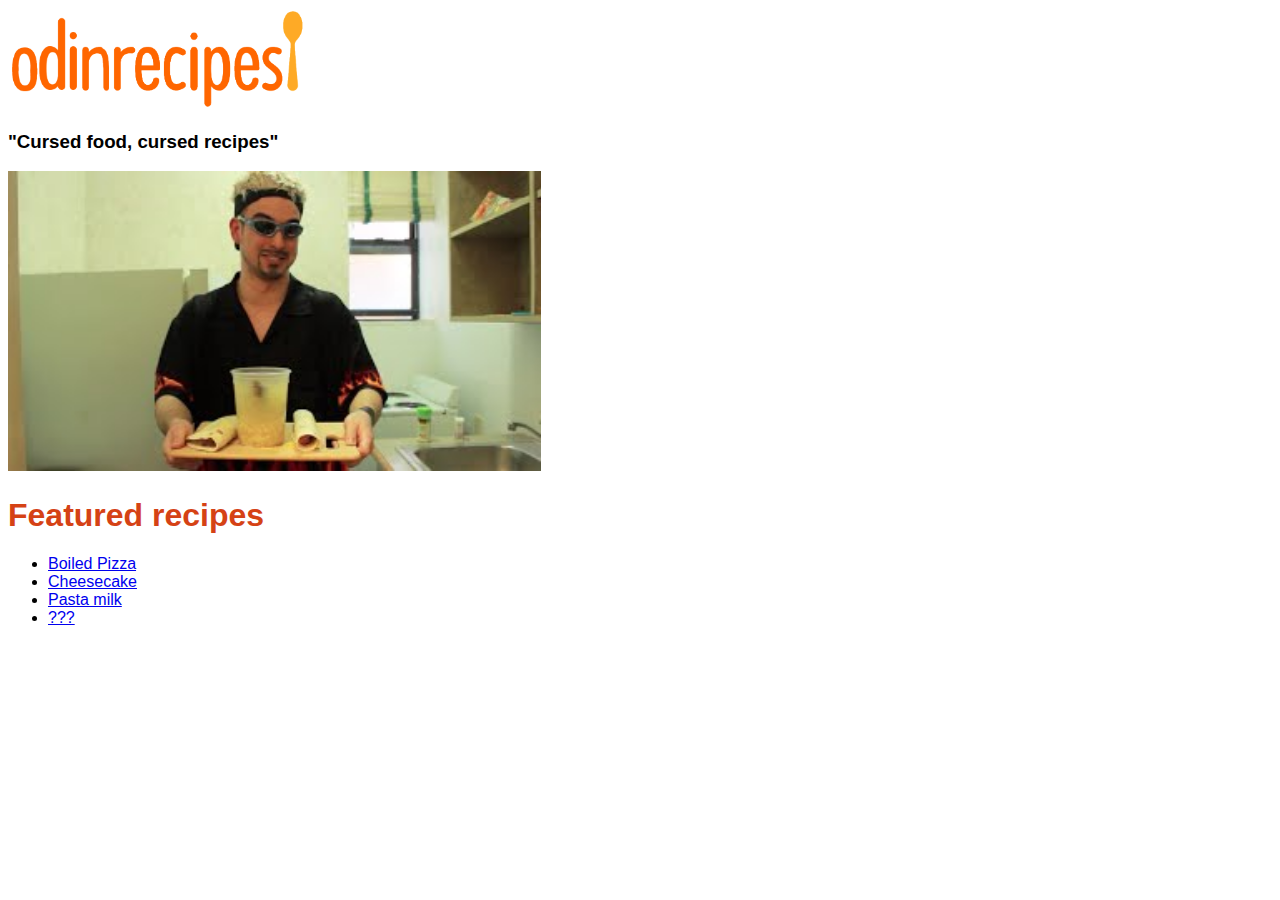
<file: index.html>
<!DOCTYPE html>
<html lang="en">

<head>
  <meta charset="UTF-8">
  <meta http-equiv="X-UA-Compatible" content="IE=edge">
  <meta name="viewport" content="width=device-width, initial-scale=1.0">
  <link rel="stylesheet" href="style.css">
  <title>Odinrecipes | Recipes, How-tos, Videos and More</title>
</head>

<body>
  <img id="title-header" src="resources/odinrecipes.png" height="100">
  <h3>"Cursed food, cursed recipes"</h3>
  <img id="front-page-img" src="resources/ratchef.jpg" height="300">
  <br>
  <h1>Featured recipes</h1>

  <ul>
  <li><a href="recipes/boiledpizza.html">Boiled Pizza</a></li>
  <li><a href="recipes/cheesecake.html">Cheesecake</a></li>
  <li><a href="recipes/pastamilk.html">Pasta milk</a></li>
  <li><a href="recipes/tastedhorrible.html">???</a></li>
  </ul>

</body>

</html>
</file>
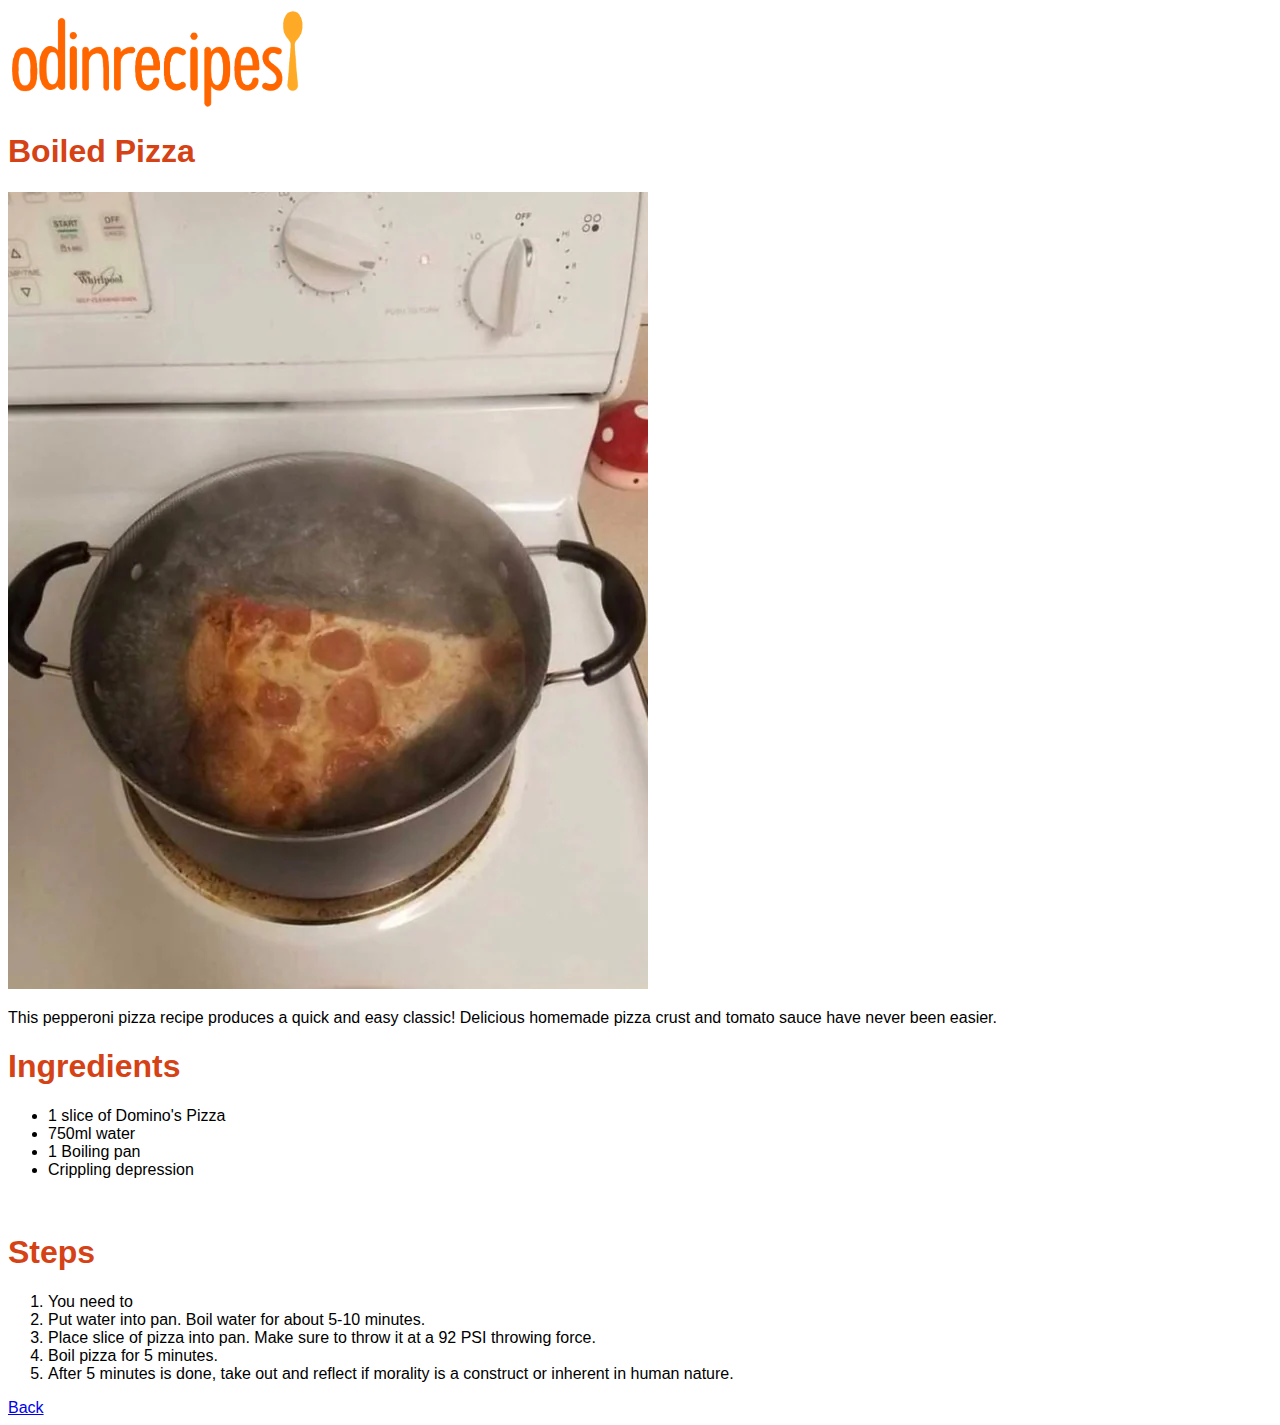
<file: recipes/boiledpizza.html>
<!DOCTYPE html>
<html lang="en">

<head>
  <meta charset="UTF-8">
  <meta http-equiv="X-UA-Compatible" content="IE=edge">
  <meta name="viewport" content="width=device-width, initial-scale=1.0">
  <link rel="stylesheet" href="../style.css">
  <title>Document</title>
 <a href="../../index.html"><img id="title-header" src="../resources/odinrecipes.png" height="100"></a> 
</head>

<body>

  <h1 id="title">Boiled Pizza</h1>
  <img src="../resources/boiledpizza.png">

  <p>This pepperoni pizza recipe produces a quick and easy classic! Delicious homemade pizza crust and tomato sauce have
    never been easier.</p>

  <h1>Ingredients</h1>
  <ul>
    <li>1 slice of Domino's Pizza</li>
    <li>750ml water</li>
    <li>1 Boiling pan</li>
    <li>Crippling depression</li>
  </ul>
  <br>
  <h1>Steps</h1>
  <ol>
    <li>You need to
    <li>Put water into pan. Boil water for about 5-10 minutes.</li>
    <li>Place slice of pizza into pan. Make sure to throw it at a 92 PSI throwing force.</li>
    <li>Boil pizza for 5 minutes.</li>
    <li>After 5 minutes is done, take out and reflect if morality is a construct or inherent in human nature.</li>
  </ol>
  <a href="../../index.html">Back</a>
</body>

</html>
</file>
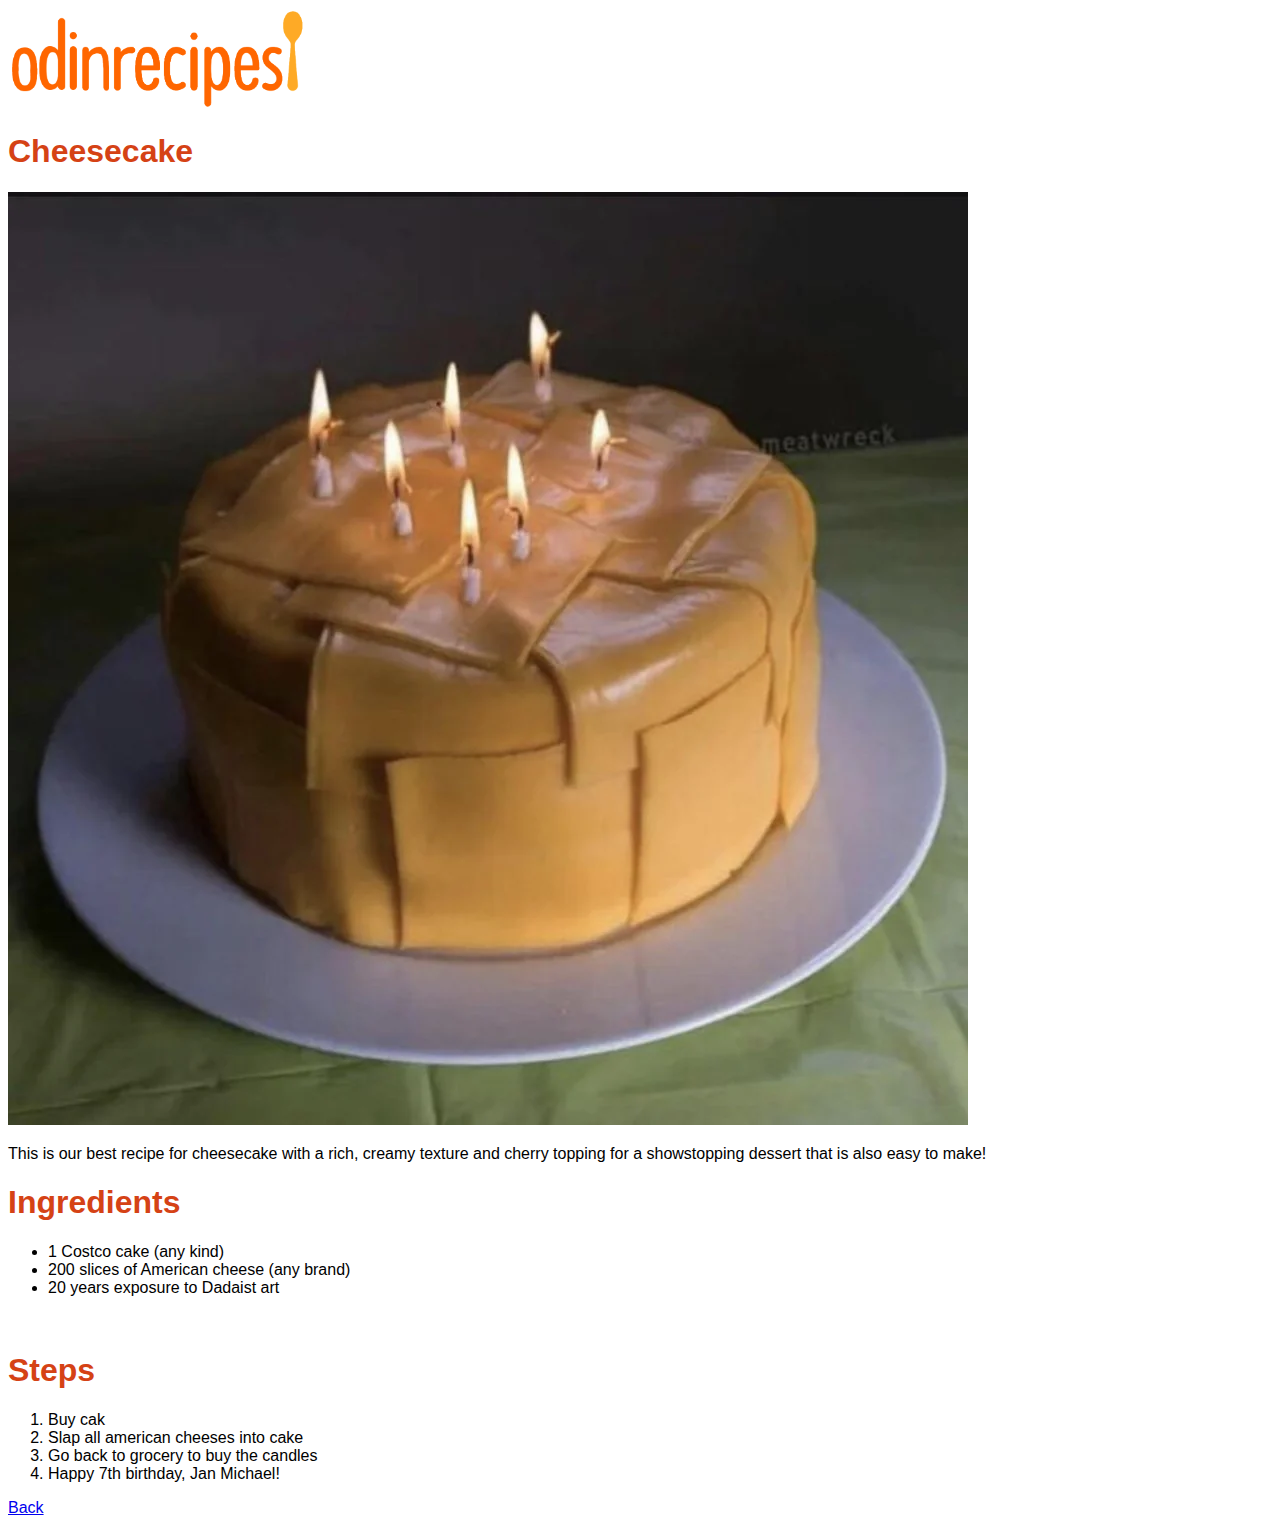
<file: recipes/cheesecake.html>
<!DOCTYPE html>
<html lang="en">

<head>
  <meta charset="UTF-8">
  <meta http-equiv="X-UA-Compatible" content="IE=edge">
  <meta name="viewport" content="width=device-width, initial-scale=1.0">
  <link rel="stylesheet" href="../style.css">
  <title>Document</title>
  <a href="../../index.html"><img id="title-header" src="../resources/odinrecipes.png" height="100"></a> 
</head>

<body>
  <h1 id="title">Cheesecake</h1>
  <img src="../resources/cheesecake.png">
  <p>This is our best recipe for cheesecake with a rich, creamy texture and cherry topping for a showstopping dessert
    that is also easy to make!</p>

  <h1>Ingredients</h1>
  <ul>
    <li>1 Costco cake (any kind)</li>
    <li>200 slices of American cheese (any brand)</li>
    <li>20 years exposure to Dadaist art</li>
  </ul>
  <br>
  <h1>Steps</h1>
  <ol>
    <li>Buy cak</li>
    <li>Slap all american cheeses into cake</li>
    <li>Go back to grocery to buy the candles</li>
    <li>Happy 7th birthday, Jan Michael!</li>
  </ol>

  <a href="../../index.html">Back</a>
</body>

</html>
</file>
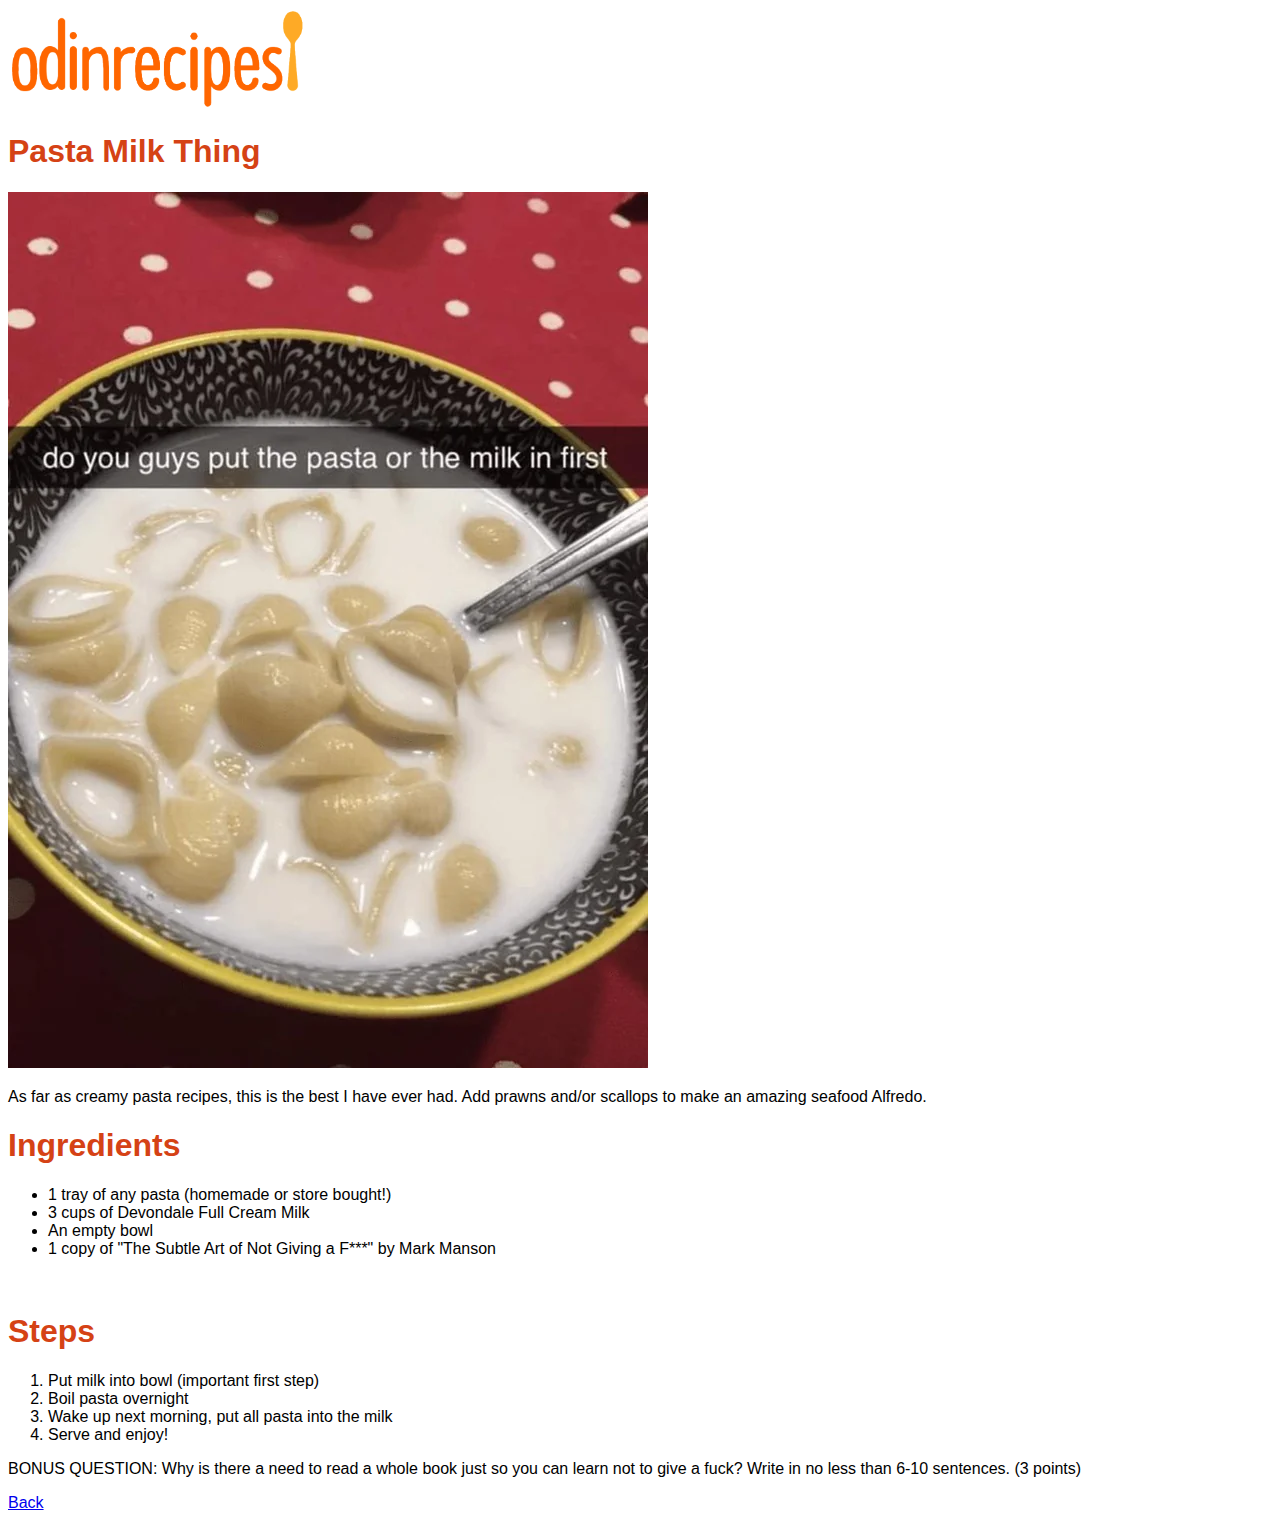
<file: recipes/pastamilk.html>
<!DOCTYPE html>
<html lang="en">

<head>
  <meta charset="UTF-8">
  <meta http-equiv="X-UA-Compatible" content="IE=edge">
  <meta name="viewport" content="width=device-width, initial-scale=1.0">
  <link rel="stylesheet" href="../style.css">
  <title>Document</title>
  <a href="../../index.html"><img id="title-header" src="../resources/odinrecipes.png" height="100"></a> 
</head>

<body>
  <h1 id="title">Pasta Milk Thing</h1>
  <img src="../resources/pastamilk.png">
  <p>As far as creamy pasta recipes, this is the best I have ever had. Add prawns and/or scallops to make an amazing seafood Alfredo.</p>

  <h1>Ingredients</h1>
  <ul>
    <li>1 tray of any pasta (homemade or store bought!)</li>
    <li>3 cups of Devondale Full Cream Milk</li>
    <li>An empty bowl</li>
    <li>1 copy of "The Subtle Art of Not Giving a F***" by Mark Manson</li>
  </ul>
  <br>
  <h1>Steps</h1>
  <ol>
    <li>Put milk into bowl (important first step)</li>
    <li>Boil pasta overnight</li>
    <li>Wake up next morning, put all pasta into the milk</li>
    <li>Serve and enjoy!</li>
  </ol>

  <p>BONUS QUESTION: Why is there a need to read a whole book just so you can learn not to give a fuck? Write in no less than 6-10 sentences. (3 points)</p>

  <a href="../../index.html">Back</a>
</body>

</html>
</file>
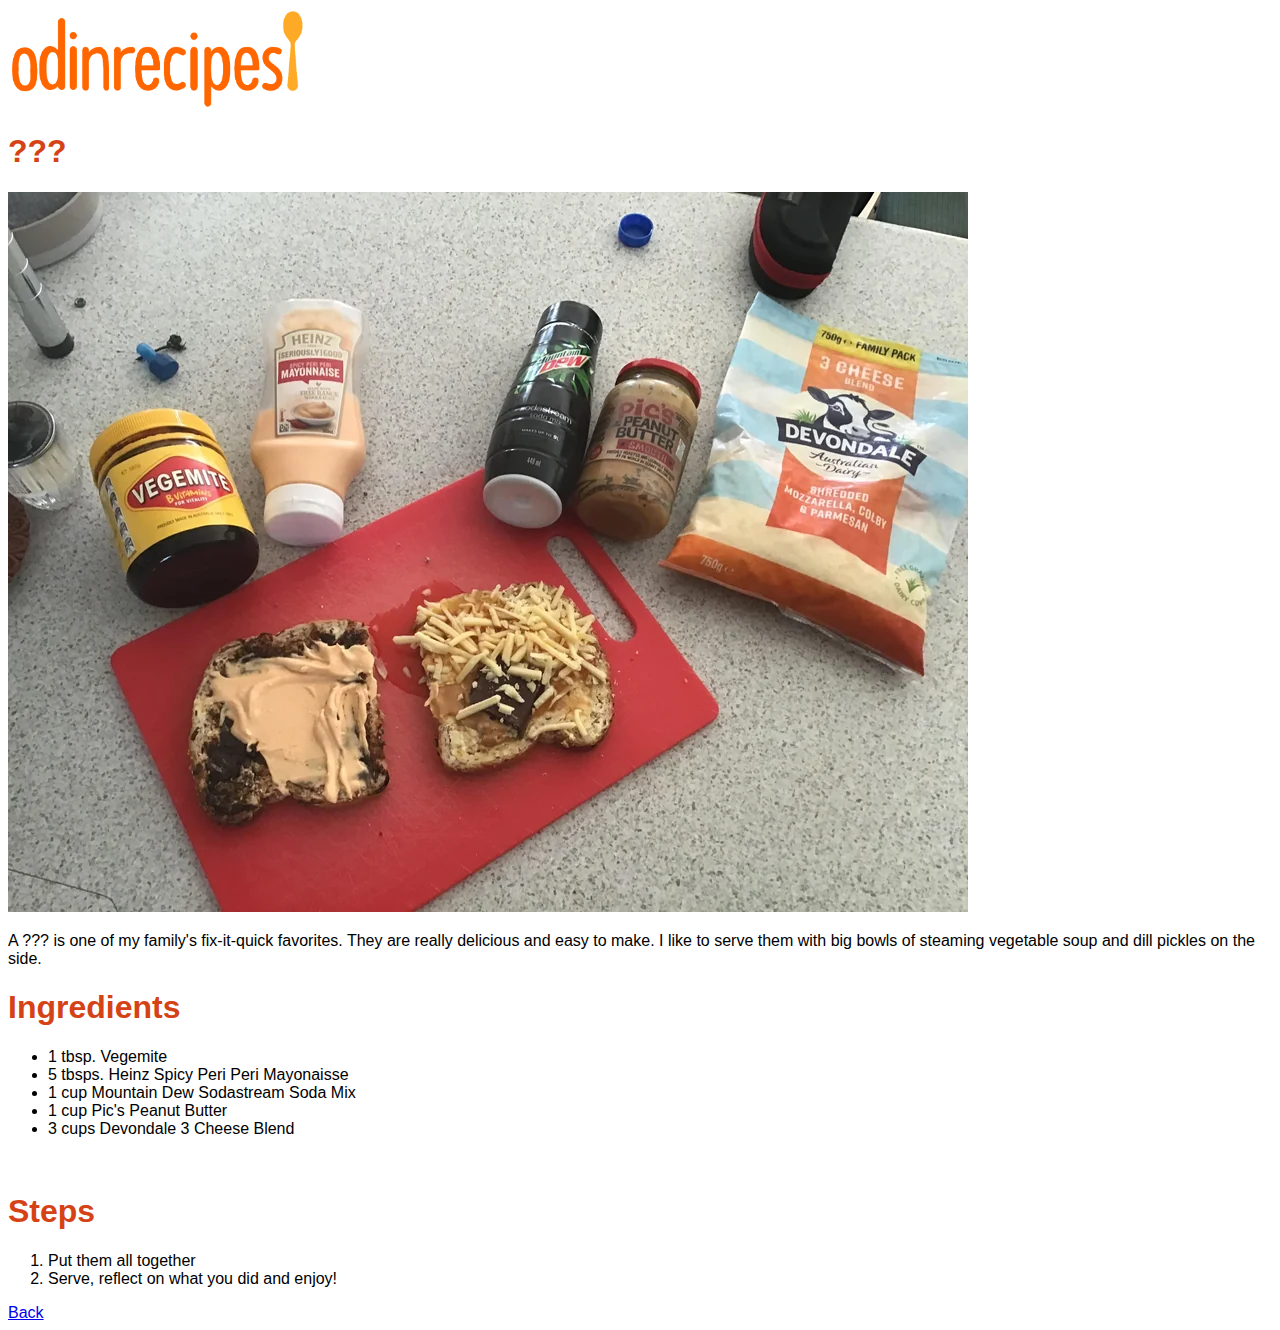
<file: recipes/tastedhorrible.html>
<!DOCTYPE html>
<html lang="en">

<head>
  <meta charset="UTF-8">
  <meta http-equiv="X-UA-Compatible" content="IE=edge">
  <meta name="viewport" content="width=device-width, initial-scale=1.0">
  <link rel="stylesheet" href="../style.css">
  <title>Document</title>
  <a href="../../index.html"><img id="title-header" src="../resources/odinrecipes.png" height="100"></a> 
</head>

<body>
  <h1 id="title">???</h1>
  <img src="../resources/tastedhorrible.png">
  <p>A ??? is one of my family's fix-it-quick favorites. They are really delicious and easy to make. I like to
    serve them with big bowls of steaming vegetable soup and dill pickles on the side.</p>

  <h1>Ingredients</h1>
  <ul>
    <li>1 tbsp. Vegemite</li>
    <li>5 tbsps. Heinz Spicy Peri Peri Mayonaisse</li>
    <li>1 cup Mountain Dew Sodastream Soda Mix</li>
    <li>1 cup Pic's Peanut Butter</li>
    <li>3 cups Devondale 3 Cheese Blend</li>
  </ul>
  <br>
  <h1>Steps</h1>
  <ol>
    <li>Put them all together</li>
    <li>Serve, reflect on what you did and enjoy!</li>
  </ol>

<a href="../../index.html">Back</a>

</body>

</html>
</file>
<file: style.css>
/* Note to beginner self: 

CSS Cascading order:
High to low:
1. Inline style style=""
2. ID's #element
3. class .element
4. attributes [element]
5. pseudo classes :hover
6.pseudo-elements ::before
7.elements element
*/

body{
  font-family: SourceSansPro,Helvetica,sans-serif;
  height: 100%;
  width: 100%;
}

h1{
  color: #d54215;
}

img{
  height: 100;
  width: auto;
}
</file>
